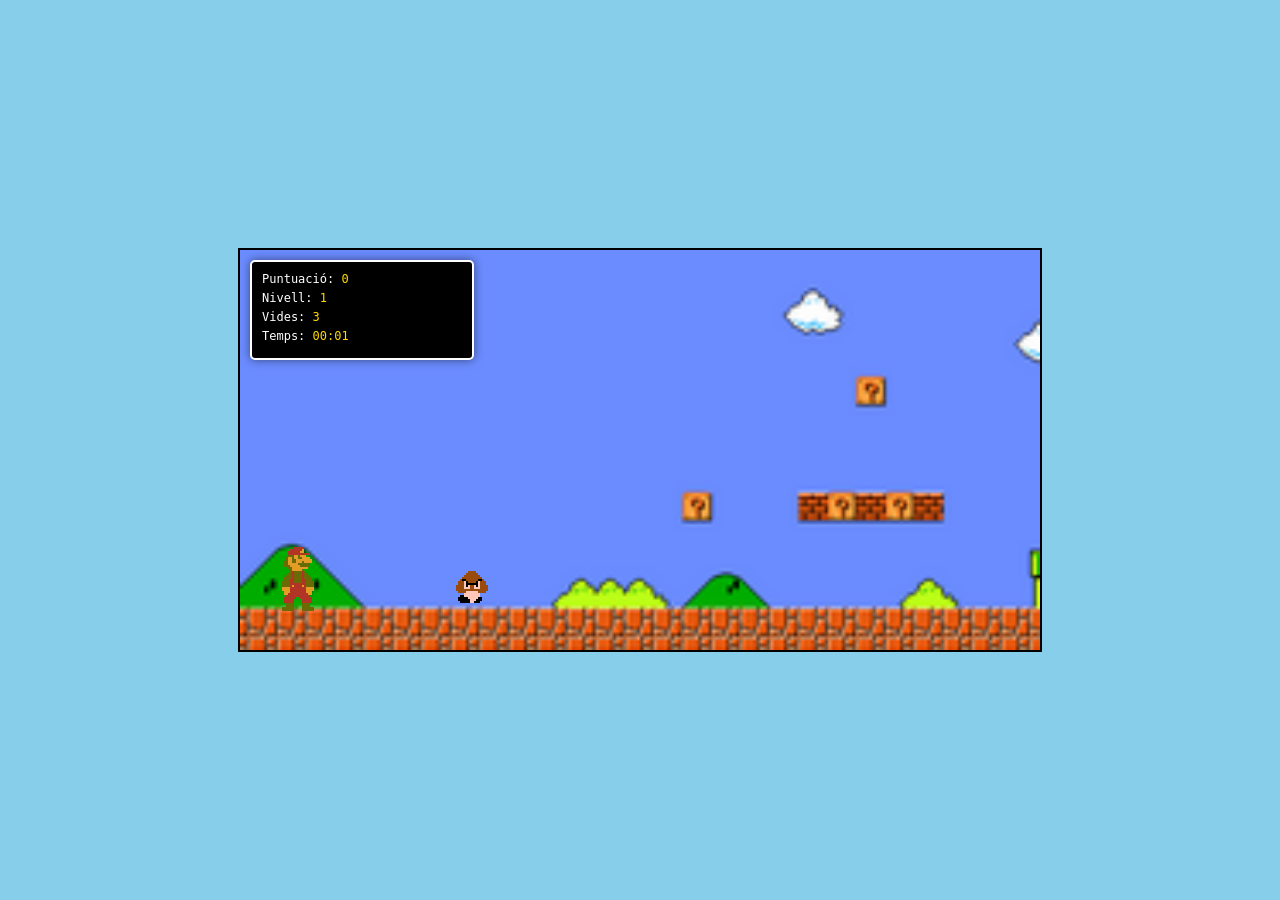
<file: frontend/jocs/projecte_videojoc_vulnerable_frontend/html/index.html>
<!DOCTYPE html>
<html lang="en">
<head>
  <meta charset="UTF-8">
  <meta name="viewport" content="width=device-width, initial-scale=1.0">
  <title>Videojoc Vulnerable</title>
  <link rel="stylesheet" href="../css/main.css">
</head>
<body>
  <div class="joc">
    <div class="fons"></div>
    <div class="mario"></div>
    <div class="goomba"></div> 
    <div class="info-panel">
      <div class="info-item">Puntuació: <span id="score">0</span></div>
      <div class="info-item">Nivell: <span id="level">1</span></div>
      <div class="info-item">Vides: <span id="lives">3</span></div>
      <div class="info-item">Temps: <span id="time">00:00</span></div>
    </div>
  </div>
  <script src="../js/main.js"></script>
  <script src="../js/goomba.js"></script>
</body>
</html>
</file>
<file: frontend/jocs/projecte_videojoc_vulnerable_frontend/css/main.css>
body {
    margin: 0;
    padding: 0;
    display: flex;
    justify-content: center;
    align-items: center;
    height: 100vh;
    background-color: #87CEEB;
    overflow: hidden;
  }
  
  .joc {
    position: relative;
    width: 800px;
    height: 400px;
    background: url("../img/bg2.png") repeat-x;
    background-size: cover;
    border: 2px solid #000;
    overflow: hidden;
  }
  
  .fons {
    position: absolute;
    bottom: 0;
    width: 100%;
    height: 50px;
    background-color: transparent; 
  }
  
  .mario {
    position: absolute;
    width: 16px;
    height: 32px;
    background-image: url("../img/mario.png");
    background-repeat: no-repeat;
    background-position: 0 0;
    image-rendering: pixelated;
    transform: scale(2);
    /*transform-origin: bottom left;*/
  }
  .goomba {
    position: absolute;
    left: 300px;
    width: 16px; 
    height: 32px; 
    background-image: url("../img/enemics.png");
    background-repeat: no-repeat;
    background-position: 0 0; 
    image-rendering: pixelated; 
    transform: scale(2); 
/*     transform-origin: bottom left;  */
  }
  .info-panel {
    position: absolute;
    top: 10px;
    left: 10px;
    width: 200px;
    padding: 10px;
    background-color: #000;
    color: #fff;
    font-family: 'Press Start 2P', monospace; 
    font-size: 12px;
    border: 2px solid #fff;
    border-radius: 5px;
    box-shadow: 0 0 10px rgba(0, 0, 0, 0.5);
  }
  
  .info-item {
    margin-bottom: 5px;
  }
  
  .info-item span {
    color: #FFD700;
  }

  .game-over {
    position: absolute;
    top: 50%;
    left: 50%;
    transform: translate(-50%, -50%);
    color: red;
    font-size: 32px;
    font-family: 'Press Start 2P', monospace;
    text-align: center;
  }
</file>
